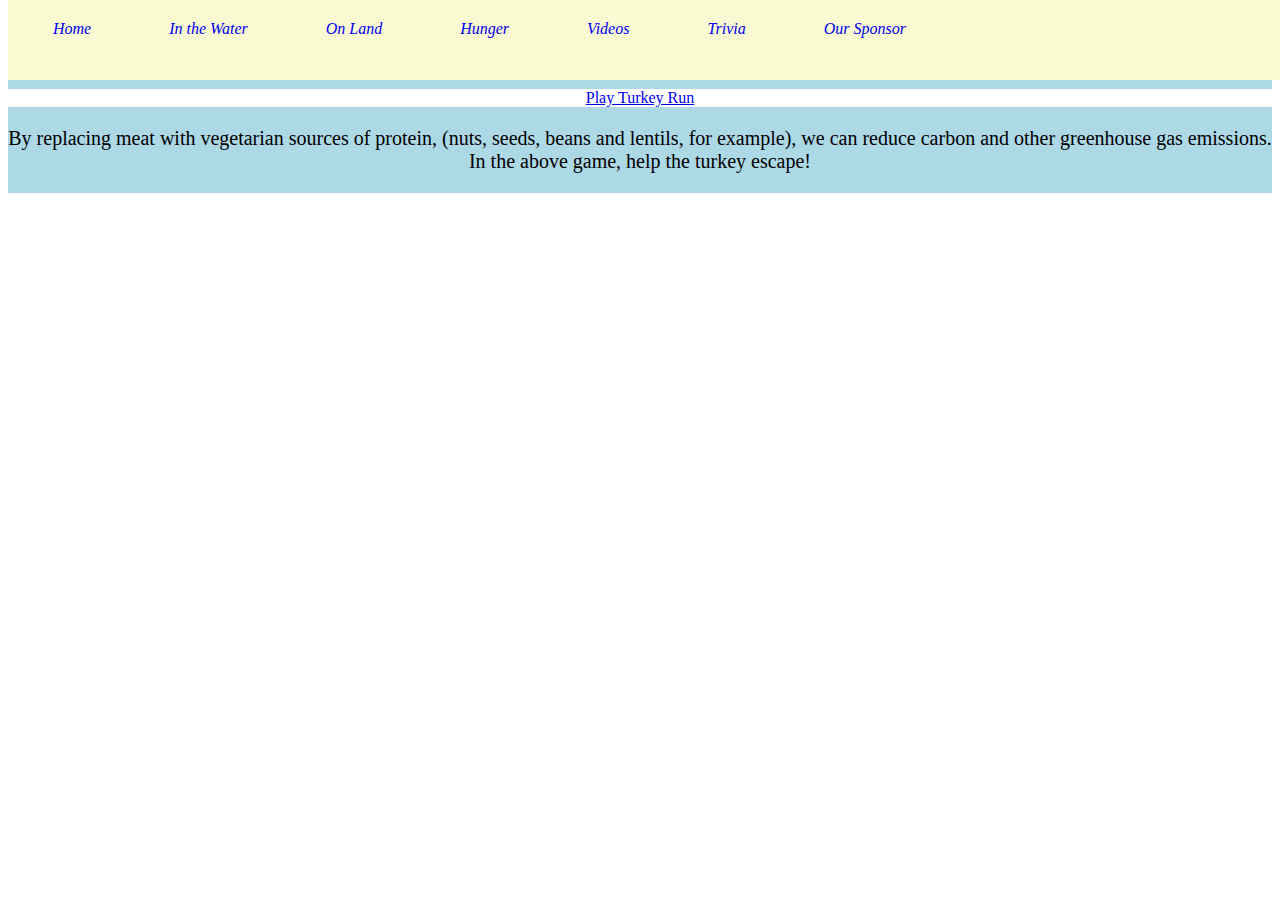
<file: game.html>
<!DOCTYPE html>

<head>
    <meta charset="utf-8">
    <meta name="viewport" content="width=device-width">
    <title>repl.it</title>
    <link href="style.css" rel="stylesheet" type="text/css" />
 <center> 
  <!-- Place this code where you'd like the game to appear -->
<div class="miniclip-game-embed" data-game-name="extreme-skater" data-theme="5" data-width="608" data-height="480" data-language="en"><a href="https://www.miniclip.com/games/extreme-skater/">Play Extreme Skater</a></div>

<div class="overlayText">
        <p id="topText">Cars emit high levels of carbon dioxide which is the main cause of global warming. In the above game, find out why skating is much more fun than driving. </p>
    </div>


<!-- Insert this code before your </body> tag -->
<script src="//static.miniclipcdn.com/js/game-embed.js"></script>
<!-- Place this code where you'd like the game to appear -->
<div class="miniclip-game-embed" data-game-name="turkey-run" data-theme="5" data-width="590" data-height="380" data-language="en"><a href="https://www.miniclip.com/games/turkey-run/">Play Turkey Run</a></div>

<div class="overlayText">
        <p id="topText">By replacing meat with vegetarian sources of protein, (nuts, seeds, beans and lentils, for example), we can reduce carbon and other greenhouse gas emissions. In the above game, help the turkey escape!</p>
    </div>
<!-- Insert this code before your </body> tag -->
<script src="//static.miniclipcdn.com/js/game-embed.js"></script>
 </center>
</head>
 <div>
  <header class="fixed" style="width:100%;">
  
  
    <em class="hi">
      <ul>
        <li><a href="index.html">Home &nbsp;&nbsp;&nbsp;&nbsp;&nbsp;&nbsp;&nbsp;&nbsp;&nbsp;&nbsp;&nbsp;&nbsp;&nbsp;&nbsp;&nbsp;&nbsp;</a></li>
        <li><a href="Information.html">In the Water &nbsp;&nbsp;&nbsp;&nbsp;&nbsp;&nbsp;&nbsp;&nbsp;&nbsp;&nbsp;&nbsp;&nbsp;&nbsp;&nbsp;&nbsp;&nbsp;</a></li>
        <li><a href="info2.html">On Land &nbsp;&nbsp;&nbsp;&nbsp;&nbsp;&nbsp;&nbsp;&nbsp;&nbsp;&nbsp;&nbsp;&nbsp;&nbsp;&nbsp;&nbsp;&nbsp;</a></li>
         <li><a href="hunger.html">Hunger &nbsp;&nbsp;&nbsp;&nbsp;&nbsp;&nbsp;&nbsp;&nbsp;&nbsp;&nbsp;&nbsp;&nbsp;&nbsp;&nbsp;&nbsp;&nbsp;</a></li>
        <li><a href="video.html">Videos &nbsp;&nbsp;&nbsp;&nbsp;&nbsp;&nbsp;&nbsp;&nbsp;&nbsp;&nbsp;&nbsp;&nbsp;&nbsp;&nbsp;&nbsp;&nbsp;</a></li>
        
        <li><a href="trivia.html">Trivia &nbsp;&nbsp;&nbsp;&nbsp;&nbsp;&nbsp;&nbsp;&nbsp;&nbsp;&nbsp;&nbsp;&nbsp;&nbsp;&nbsp;&nbsp;&nbsp;</a></li>
        <li><a href="sponsor.html">Our Sponsor &nbsp;&nbsp;&nbsp;&nbsp;&nbsp;&nbsp;&nbsp;&nbsp;&nbsp;&nbsp;&nbsp;&nbsp;&nbsp;&nbsp;&nbsp;&nbsp;</a></li>
      </ul>
    </em>
  
    </header>
   </div>
</body>
<script src="script.js"></script>


</html>
</file>
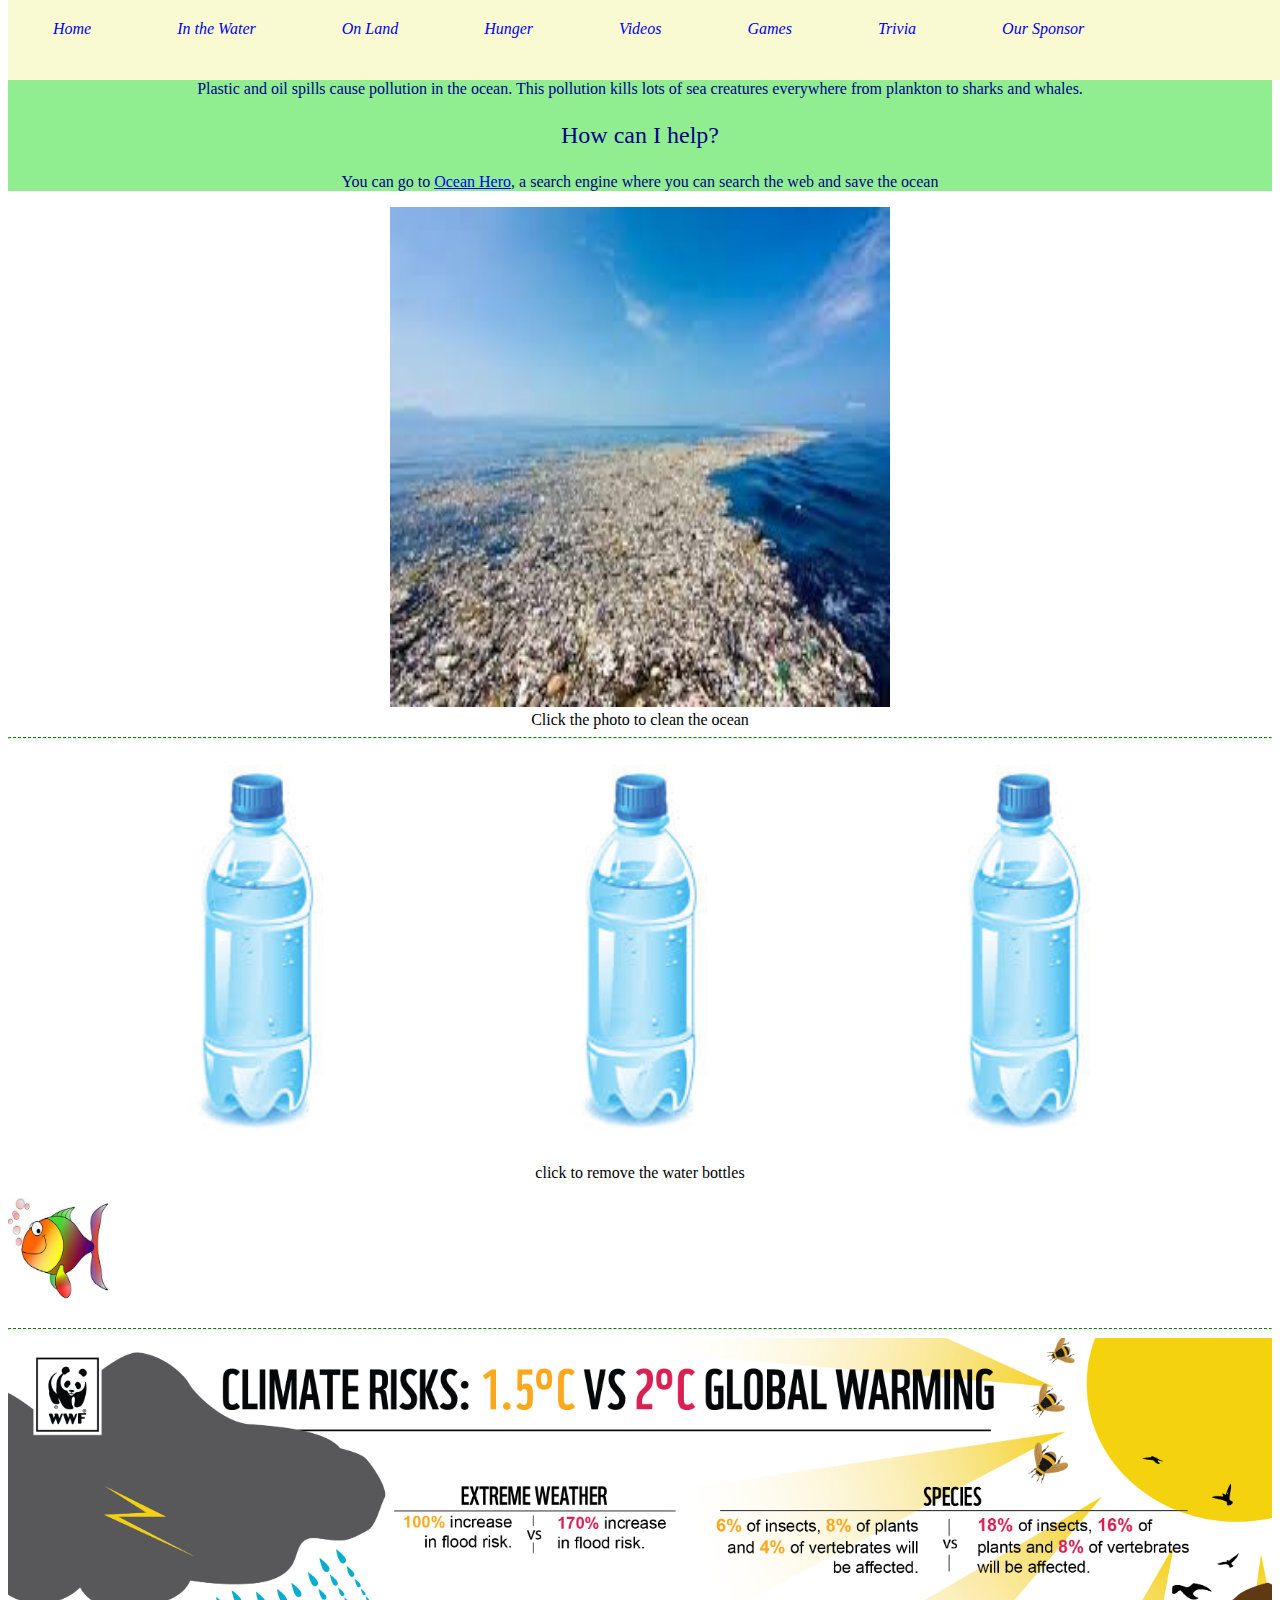
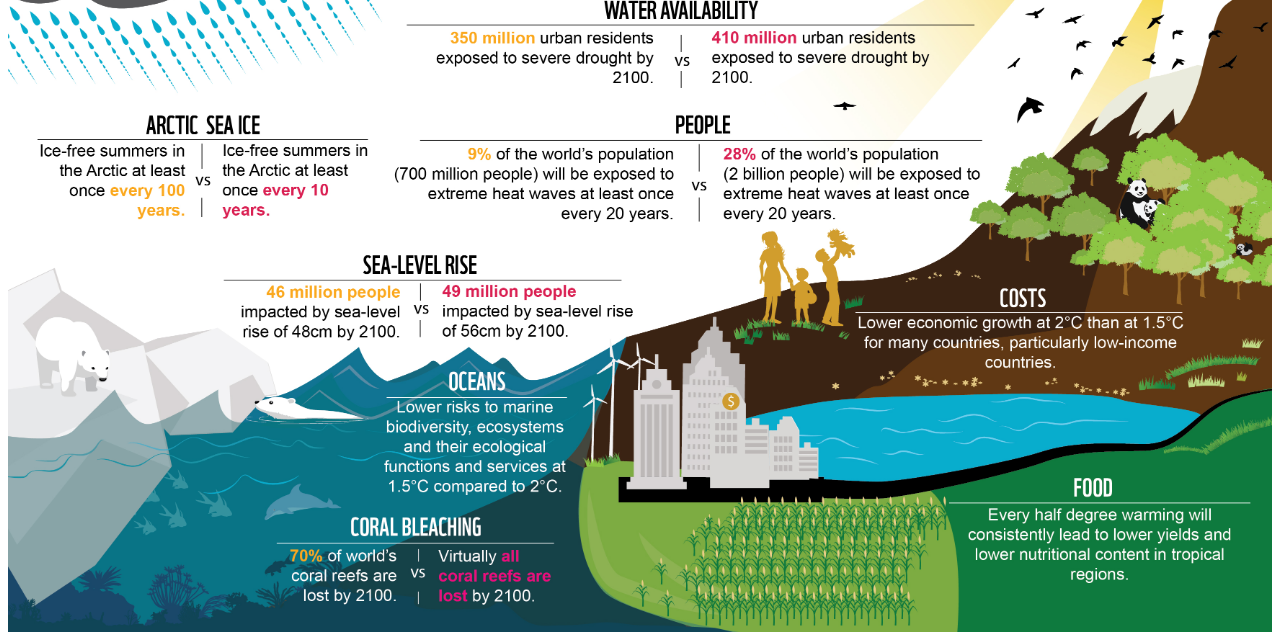
<file: Information.html>
<!DOCTYPE html>

<html>
  <head>
    <meta charset="utf-8">
    <meta name="viewport" content="width=device-width">
    <title>repl.it</title>
    <link href="style.css" rel="stylesheet" type="text/css" />
    <script src="script.js"></script>
    <link href=""/>
  </head>
  <body>
    <em class="hi">
      <ul>
        <li><a href="index.html">Home &nbsp;&nbsp;&nbsp;&nbsp;&nbsp;&nbsp;&nbsp;&nbsp;&nbsp;&nbsp;&nbsp;&nbsp;&nbsp;&nbsp;&nbsp;&nbsp;&nbsp;&nbsp;</a></li>
        <li><a href="Information.html">In the Water &nbsp;&nbsp;&nbsp;&nbsp;&nbsp;&nbsp;&nbsp;&nbsp;&nbsp;&nbsp;&nbsp;&nbsp;&nbsp;&nbsp;&nbsp;&nbsp;&nbsp;&nbsp;</a></li>
        <li><a href="info2.html">On Land &nbsp;&nbsp;&nbsp;&nbsp;&nbsp;&nbsp;&nbsp;&nbsp;&nbsp;&nbsp;&nbsp;&nbsp;&nbsp;&nbsp;&nbsp;&nbsp;&nbsp;&nbsp;</a></li>
        <li><a href="hunger.html">Hunger &nbsp;&nbsp;&nbsp;&nbsp;&nbsp;&nbsp;&nbsp;&nbsp;&nbsp;&nbsp;&nbsp;&nbsp;&nbsp;&nbsp;&nbsp;&nbsp;&nbsp;&nbsp;</a></li>
        <li><a href="video.html">Videos &nbsp;&nbsp;&nbsp;&nbsp;&nbsp;&nbsp;&nbsp;&nbsp;&nbsp;&nbsp;&nbsp;&nbsp;&nbsp;&nbsp;&nbsp;&nbsp;&nbsp;&nbsp;</a></li>
        <li><a href="game.html">Games &nbsp;&nbsp;&nbsp;&nbsp;&nbsp;&nbsp;&nbsp;&nbsp;&nbsp;&nbsp;&nbsp;&nbsp;&nbsp;&nbsp;&nbsp;&nbsp;&nbsp;&nbsp;</a></li>
        <li><a href="trivia.html">Trivia &nbsp;&nbsp;&nbsp;&nbsp;&nbsp;&nbsp;&nbsp;&nbsp;&nbsp;&nbsp;&nbsp;&nbsp;&nbsp;&nbsp;&nbsp;&nbsp;&nbsp;&nbsp;</a></li>
        
        <li><a href="sponsor.html">Our Sponsor &nbsp;&nbsp;&nbsp;&nbsp;&nbsp;&nbsp;&nbsp;&nbsp;&nbsp;&nbsp;&nbsp;&nbsp;&nbsp;&nbsp;&nbsp;&nbsp;&nbsp;&nbsp;</a></li>
      </ul>
    </em>
    <br><br>
    <br><br>
    <center>
    <div style="color:darkblue; background-color: lightgreen;"
    <p style="font-size:large;">Plastic and oil spills cause pollution in the ocean. This pollution kills lots of sea creatures everywhere from plankton to sharks and whales.
    <p style="font-size:150%;"</style>How can I help? <br><p>You can go to <a href="https://oceanhero.today/web?q=ocean+hero+download">Ocean Hero</a>, a search engine where you can search the web and save the ocean</p>
    </div></style>
    </center>
   

  <center>
    <img src ="Plastic-Ocean.jpeg" width="500" height="500" id="ocean" onclick ="changeimgwater();"/><br>Click the photo to clean the ocean<br>
  </center>
    <hr style="border-top: 1px dashed green;"
    <br><br>
   <center>
    <img class="bottle object" id=
    "water" src="bottledwater.jpg" alt="bottle" onclick="cleanocean()"/>
    
    <img class="bottle object" id="water" src="bottledwater.jpg" alt="bottle" onclick="cleanocean()"/>
    
    <img class="bottle object" id="water" src="bottledwater.jpg" alt="bottle" onclick="cleanocean()"/>
    <br>
    <p id="water" onclick="cleanocean()"> click to remove the water bottles</p>
    
   
  </center>
   <img src="fish.jpg" id="fish"/>
    <script src="script.js"></script>
    <br><br>
    <hr style="border-top: 1px dashed green;"

</style>
    <img src="climaterisks.jpg" id="infographic1"/>
  </body>
</html>
</file>
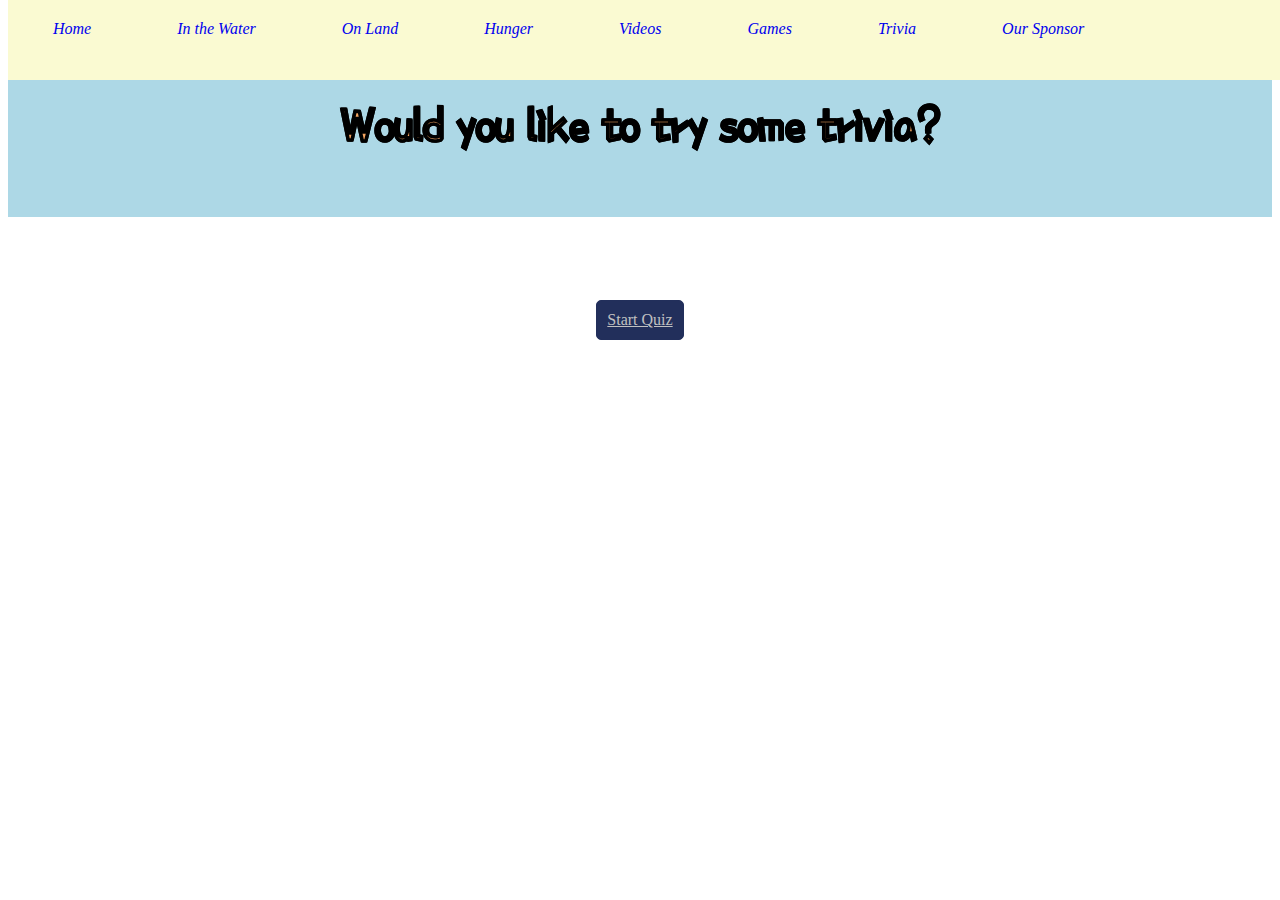
<file: trivia.html>
<!DOCTYPE html>
<html>
  <head>
    <meta charset="utf-8">
    <meta name="viewport" content="width=device-width">
    <title>repl.it</title>
    <link href="https://fonts.googleapis.com/css?family=Poor+Story" rel="stylesheet">
    <link href="style.css" rel="stylesheet" type="text/css" />
    <script src="https://code.jquery.com/jquery-3.1.0.js"></script>
   <script src="script.js"></script>
   
  </head>
   <header class="fixed" style="width:95%;">
  
   <div>
    <em class="hi">
      <ul>
        <li><a href="index.html">Home &nbsp;&nbsp;&nbsp;&nbsp;&nbsp;&nbsp;&nbsp;&nbsp;&nbsp;&nbsp;&nbsp;&nbsp;&nbsp;&nbsp;&nbsp;&nbsp;&nbsp;&nbsp;</a></li>
        <li><a href="Information.html">In the Water &nbsp;&nbsp;&nbsp;&nbsp;&nbsp;&nbsp;&nbsp;&nbsp;&nbsp;&nbsp;&nbsp;&nbsp;&nbsp;&nbsp;&nbsp;&nbsp;&nbsp;&nbsp;</a></li>
        <li><a href="info2.html">On Land &nbsp;&nbsp;&nbsp;&nbsp;&nbsp;&nbsp;&nbsp;&nbsp;&nbsp;&nbsp;&nbsp;&nbsp;&nbsp;&nbsp;&nbsp;&nbsp;&nbsp;&nbsp;</a></li>
        <li><a href="hunger.html">Hunger &nbsp;&nbsp;&nbsp;&nbsp;&nbsp;&nbsp;&nbsp;&nbsp;&nbsp;&nbsp;&nbsp;&nbsp;&nbsp;&nbsp;&nbsp;&nbsp;&nbsp;&nbsp;</a></li>
        <li><a href="video.html">Videos &nbsp;&nbsp;&nbsp;&nbsp;&nbsp;&nbsp;&nbsp;&nbsp;&nbsp;&nbsp;&nbsp;&nbsp;&nbsp;&nbsp;&nbsp;&nbsp;&nbsp;&nbsp;</a></li>
        <li><a href="game.html">Games &nbsp;&nbsp;&nbsp;&nbsp;&nbsp;&nbsp;&nbsp;&nbsp;&nbsp;&nbsp;&nbsp;&nbsp;&nbsp;&nbsp;&nbsp;&nbsp;&nbsp;&nbsp;</a></li>
        <li><a href="trivia.html">Trivia &nbsp;&nbsp;&nbsp;&nbsp;&nbsp;&nbsp;&nbsp;&nbsp;&nbsp;&nbsp;&nbsp;&nbsp;&nbsp;&nbsp;&nbsp;&nbsp;&nbsp;&nbsp;</a></li>
        
        <li><a href="sponsor.html">Our Sponsor &nbsp;&nbsp;&nbsp;&nbsp;&nbsp;&nbsp;&nbsp;&nbsp;&nbsp;&nbsp;&nbsp;&nbsp;&nbsp;&nbsp;&nbsp;&nbsp;&nbsp;&nbsp;</a></li>
      </ul>
    </em>
   </div>
   </header>
  <body>
  <center>
  <div class="start">
    <h1 class="quiztitle">Would you like to try some trivia?</h1>
    <a class="quizbutton" href="#">Start Quiz</a>
  </div>
  </center>


  <div class="quiz">
    <h2 class="questiontitle">Question Title></h2>
    <ul class="trivia">
      <li>Choice</li>
      <li>Choice</li>
      <li>Choice</li>
      
    </ul>
  
    <a class ="quizbutton" href="#">Submit Answer</a>
    <div id="currentQuestion"></div>
    <div id="isCorrect"></div>
  </div>


  <div class="summary">
    <h2 class="questiontitle">Results</h2>
    <p class="quizthanks">Thank you for taking the quiz! Here's how you scored. You answered x out of y correctly! Care to try again?</p>
    <a class="quizbutton" href="#">Retake Quiz</a>
  </div>

 
  

</body>

</html>
</file>
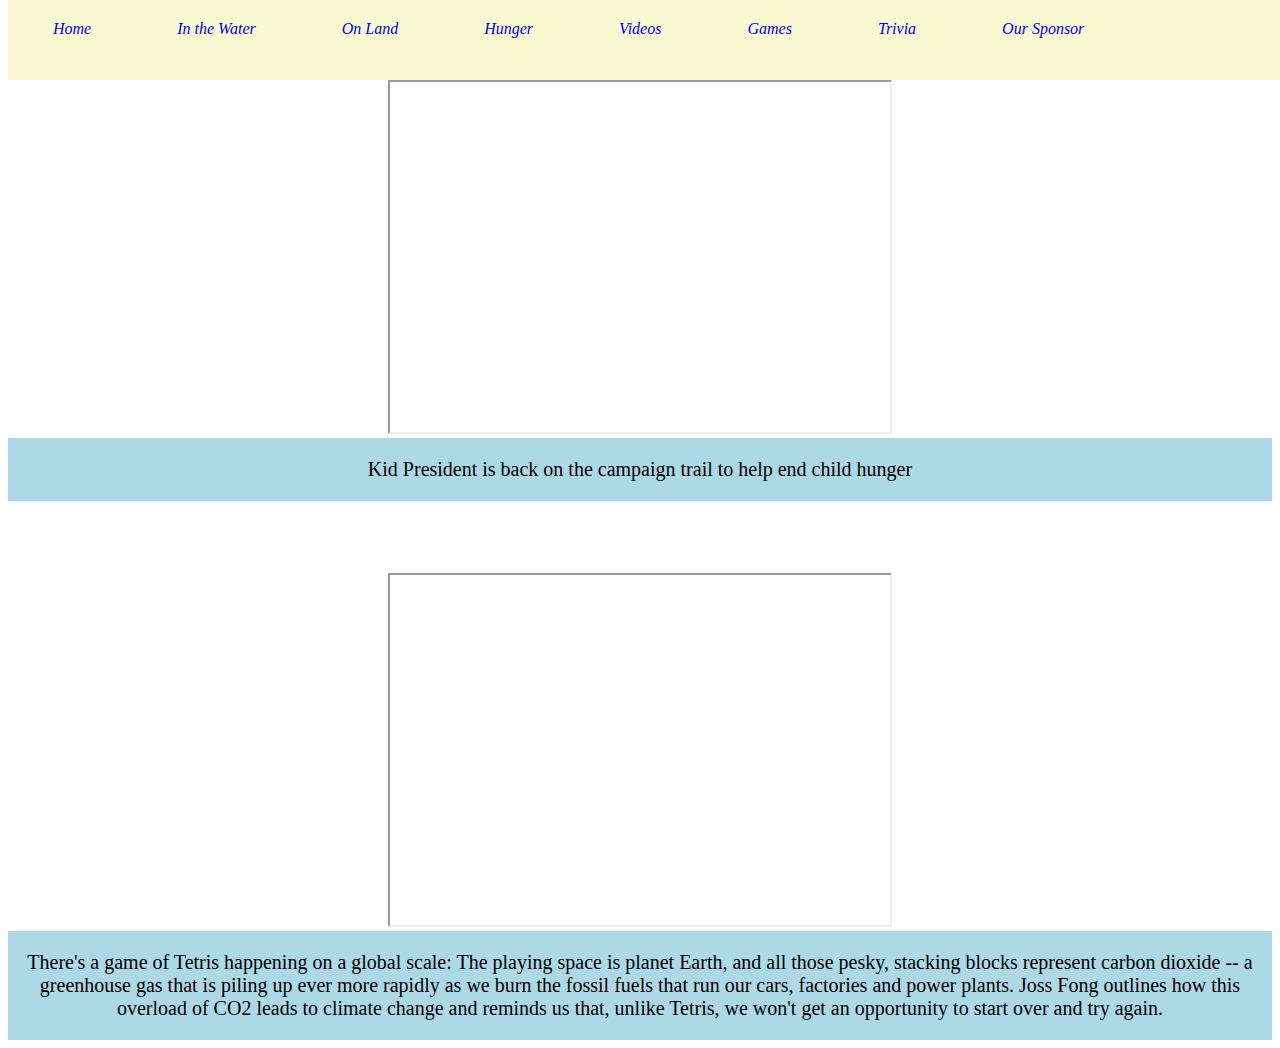
<file: video.html>
<!DOCTYPE html>
<html>
  <head>
    <meta charset="utf-8">
    <meta name="viewport" content="width=device-width">
    <title>repl.it</title>
    <link href="style.css" rel="stylesheet" type="text/css" />
    
  </head>
  <body>
    <em class="hi">
      <ul>
        <li><a href="index.html">Home &nbsp;&nbsp;&nbsp;&nbsp;&nbsp;&nbsp;&nbsp;&nbsp;&nbsp;&nbsp;&nbsp;&nbsp;&nbsp;&nbsp;&nbsp;&nbsp;&nbsp;&nbsp;</a></li>
        <li><a href="Information.html">In the Water &nbsp;&nbsp;&nbsp;&nbsp;&nbsp;&nbsp;&nbsp;&nbsp;&nbsp;&nbsp;&nbsp;&nbsp;&nbsp;&nbsp;&nbsp;&nbsp;&nbsp;&nbsp;</a></li>
        <li><a href="info2.html">On Land &nbsp;&nbsp;&nbsp;&nbsp;&nbsp;&nbsp;&nbsp;&nbsp;&nbsp;&nbsp;&nbsp;&nbsp;&nbsp;&nbsp;&nbsp;&nbsp;&nbsp;&nbsp;</a></li>
        <li><a href="hunger.html">Hunger &nbsp;&nbsp;&nbsp;&nbsp;&nbsp;&nbsp;&nbsp;&nbsp;&nbsp;&nbsp;&nbsp;&nbsp;&nbsp;&nbsp;&nbsp;&nbsp;&nbsp;&nbsp;</a></li>
        <li><a href="video.html">Videos &nbsp;&nbsp;&nbsp;&nbsp;&nbsp;&nbsp;&nbsp;&nbsp;&nbsp;&nbsp;&nbsp;&nbsp;&nbsp;&nbsp;&nbsp;&nbsp;&nbsp;&nbsp;</a></li>
        <li><a href="game.html">Games &nbsp;&nbsp;&nbsp;&nbsp;&nbsp;&nbsp;&nbsp;&nbsp;&nbsp;&nbsp;&nbsp;&nbsp;&nbsp;&nbsp;&nbsp;&nbsp;&nbsp;&nbsp;</a></li>
        <li><a href="trivia.html">Trivia &nbsp;&nbsp;&nbsp;&nbsp;&nbsp;&nbsp;&nbsp;&nbsp;&nbsp;&nbsp;&nbsp;&nbsp;&nbsp;&nbsp;&nbsp;&nbsp;&nbsp;&nbsp;</a></li>
        
        <li><a href="sponsor.html">Our Sponsor &nbsp;&nbsp;&nbsp;&nbsp;&nbsp;&nbsp;&nbsp;&nbsp;&nbsp;&nbsp;&nbsp;&nbsp;&nbsp;&nbsp;&nbsp;&nbsp;&nbsp;&nbsp;</a></li>
      </ul>
    </em>
    <center>
    <br><br>
    <br><br>
    <iframe  src = "https://www.youtube.com/embed/Hzpj4M2fBsU"></iframe>
     <div class="overlayText">
        <p id="topText">Kid President is back on the campaign trail to help end child hunger</p>
    </div>



    <br><br>
    <br><br>
    <iframe src = "https://www.youtube.com/embed/ztWHqUFJRTs"></iframe>
     <div class="overlayText">
        <p id="topText" style="background-color: lightblue;">There's a game of Tetris happening on a global scale: The playing space is planet Earth, and all those pesky, stacking blocks represent carbon dioxide -- a greenhouse gas that is piling up ever more rapidly as we burn the fossil fuels that run our cars, factories and power plants. Joss Fong outlines how this overload of CO2 leads to climate change and reminds us that, unlike Tetris, we won't get an opportunity to start over and try again.</p>
    </div>
    </center>
  </body>
</html>
</file>
<file: style.css>
h1 {
  font-family: BioRhyme;
  font-size: 100%;
  text-align: center;
  display: block;
  color: blue;
  -webkit-text-stroke: 2px black;

  
}
.hi ul {
  list-style-type: none;
  font-family: BioRhyme;
  margin: 0;
  padding: 10;
  overflow: hidden;
  background-color:lightgoldenrodyellow;
  position: fixed;
  top: 0;
  width: 100%;
  display: flex;
  height: 80px;
  text-align: center;
  color: blue;
  }

.hi li a {
  display: flex;
  padding: 20px 5px;
  text-decoration: none; 
  text-align: center;
  
}
h3 {
  color: blue;
  background-color: gainsboro;
  padding: 40px 40px;
}

iframe{
  padding: 100px
}
.container {
  background-position: relative;
  text-align: center;
  color: blue;
  background-color: gainsboro;
  padding: 0px 0px;

}
.top-center {
  position: absolute;
  top: 50%;
  left: 50%;
  transform: translate(-50%, -50%);
  -webkit-text-stroke: 2px black;
  font-size: 300%;
}
.quiz {
  padding: 0;
  margin: 0;
  box-sizing: border-box;
  text-decoration: none;
  text-align: center;
  background-color: ivory;
}

h1.quiztitle {
  font-family: 'Poor Story', cursive;
  background-color:lightblue;
  font-size: 50px;
  padding: 60px;
  color: sandybrown;
  text-shadow: -1px 0 black, 0 1px black, 1px 0 black, 0 -1px black;
}

h2.questiontitle {
  font-family: 'Poor Story', cursive;
  font-size: 30px;
  padding: 60px;
  background-color: powderblue;
  color: royalblue;
  text-shadow: -1px 0 black, 0 1px black, 1px 0 black, 0 -1px black;
}
h2.questiontitle2 {
  font-family: 'Poor Story', cursive;
  font-size: 30px;
  padding: 60px;
  background-color: powderblue;
  color: royalblue;
  text-shadow: -1px 0 black, 0 1px black, 1px 0 black, 0 -1px black;
}
p.quizthanks {
 font-family: 'Poor Story', cursive;
  background-color: #FFAB0D;
  font-size: 20px;
  font-weight: bold;

}

a.quizbutton {
  border: 1px solid #222F5B;
  padding: 10px;
  background-color: #222F5B;
  color: silver;
  border-radius: 5px;
  margin-top: 50px;
  display: inline-block;
}

a.quizbutton:hover {
  border: 1px solid #000000;
  background-color: #000000;
  color: #FCBF2B;
}

.quiz li {
  cursor: pointer;
  border: 1px solid;
  display: inline-block;
  width: 200px;
  margin: 10px;
  font-family: 'Poor Story', cursive;
  font-size: 26px;
  color: black;
}

#currentQuestion {
  color: #000000;
  font-size: 18px;
  font-family: 'Poor Story', cursive;
  margin-top: 10px;

}

#isCorrect {
  color: lightsalmon;
  font-family: 'Poor Story', cursive;
  font-weight: bold;
  font-size: 18px;

}


.quiz, .summary {
      display: none;
    }
    
    .quiz ul {
      margin-top: 20px;
      list-style: none;
      padding: 0;
    }
    
    .selected {
      background-color: #398C3F;
    }
    
#overlayText {
 position:absolute;
  top:30%;
  left:20%;
  z-index:1;
  color: black;
  display: inline-block;
}

#topText {
  display: inline-block;
  font-size: 20px;
  align-self: center;
  color: black;
}
#land:hover {
    cursor: pointer;
}
#ocean:hover {
    cursor: pointer;
    
}
#water:hover {
  cursor: pointer;
}
#forest:hover {
  cursor: pointer;
}
#fish {
    width: 100px;
    height: 100px;
  
    position: relative;
    -webkit-animation: myfirst 5s infinite; /* Chrome, Safari, Opera */
    -webkit-animation-direction: alternate; /* Chrome, Safari, Opera */
    animation: myfirst 5s infinite;
    animation-direction: alternate;
}

/* Chrome, Safari, Opera */
@-webkit-keyframes myfirst {
    0%   { left: 0px; top: 0px;}
    25%  { left: 250px; top: 0px;}
    50%  {left: 500px; top: 200px;}
    75%  {left:750px; top: 0px;}
    100% {left: 1000px; top: 0px;}
}

@keyframes myfirst {
    0%   {left: 0px; top: 0px;}
    25%  {left: 250px; top: 0px;}
    50%  {left: 500px; top: 200px;}
    75%  {left: 750px; top: 0px;}
    100% {left: 1000px; top: 0px;}
}
#sonic {
    width: 100px;
    height: 100px;
  
    position: relative;
    -webkit-animation: myfirstt 5s infinite; /* Chrome, Safari, Opera */
    -webkit-animation-direction: alternate; /* Chrome, Safari, Opera */
    animation: myfirstt 5s infinite;
    animation-direction: alternate;
}
@-webkit-keyframes myfirstt {
    0%   { left: 0px; top: 0px;}
    10%  {left: 125px; top: 0px;}
    25%  { left: 250px; top: 0px;}
    50%  {left: 500px; top: 0px;}
    100% {left: 1300px; top: 0px;}
}

@keyframes myfirstt {
    0%   {left: 0px; top: 0px;}
    10%  {left: 125px; top: 0px;}
    25%  {left: 250px; top: 0px;}
    50%  {left: 500px; top: 0px;}
    100% {left: 1300px; top: 0px;}
}
.overlayText {
  background-color: lightblue
}
.hungercontainer {
  background-image: url("https://c15a759148e3465cc1e0-b5c37212e1d32204235caf5298e9144a.ssl.cf5.rackcdn.com/2015/07/gg-540Icon-2v2.gif");
  background-repeat: no-repeat;
  background-size:cover;
  width: 1000px;
  height: 900px;
}
#water {
  height: 30%;
  width: 30%;
}
#forest {
  height: 20%;
  width: 20%;
}
#infographic1 {
  height: 80%;
  width: 100%;
}
#infographic2 {
  height: 100%;
  width: 100%;
}
#infographic3 {
  height: 80%;
  width: 80%;
}
</file>
